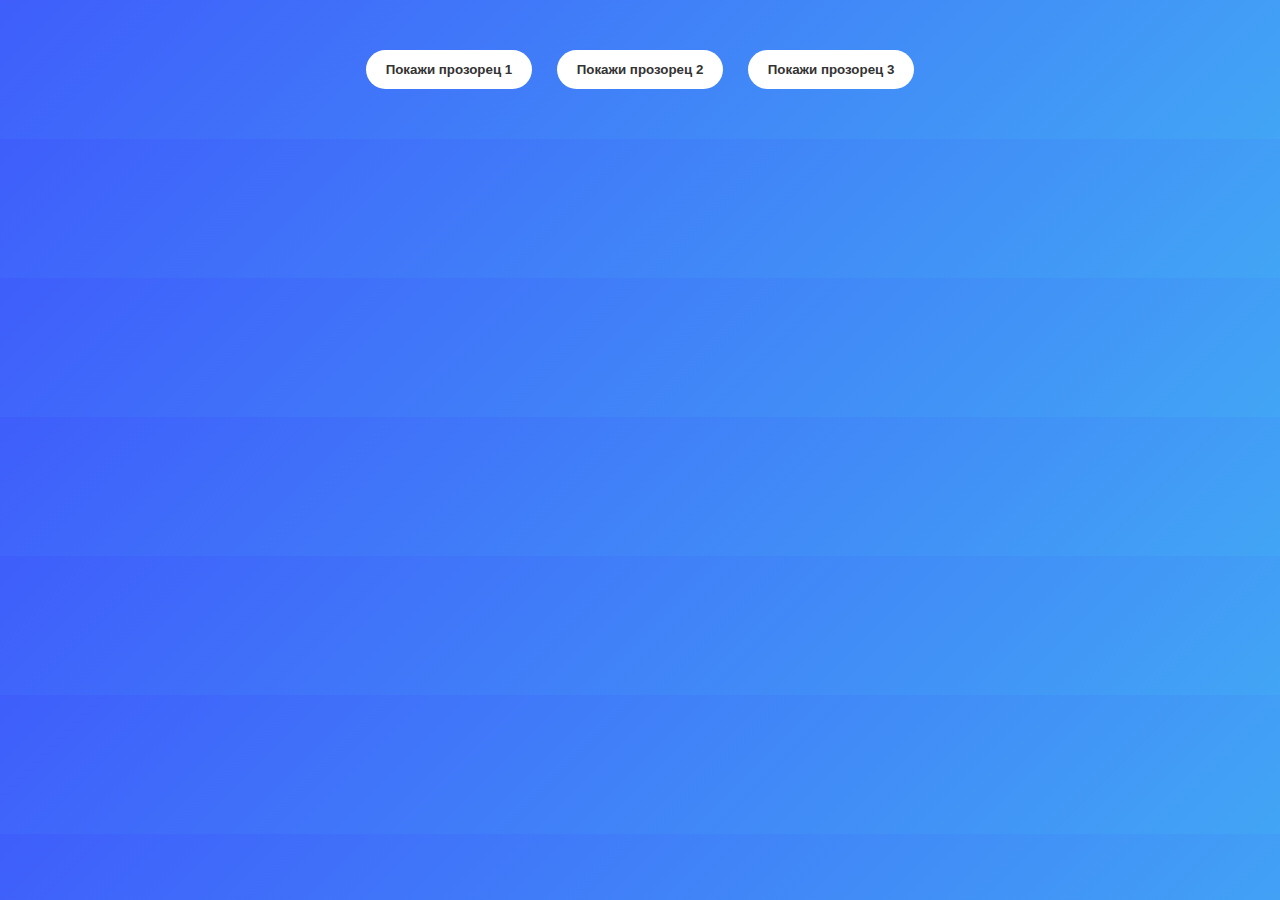
<file: модален порзорец/index.html>
<!DOCTYPE html>
<html lang="bg">
  <head>
    <meta charset="UTF-8" />
    <title>Модален прозорец - Пример</title>
    <style>
      body {
        font-family: Arial, sans-serif;
        margin: 0;
        background: linear-gradient(135deg, #3f5efb, #42a5f5);
        color: white;
        text-align: center;
      }

      .button-container {
        margin: 40px;
      }

      .show-modal {
        padding: 12px 20px;
        margin: 10px;
        border: none;
        border-radius: 25px;
        background: white;
        color: #333;
        font-weight: bold;
        cursor: pointer;
        transition: 0.3s;
      }

      .show-modal:hover {
        background: #ddd;
      }

      /* --- модал --- */
      .modal {
        position: fixed;
        top: 50%;
        left: 50%;
        transform: translate(-50%, -50%);
        background: white;
        color: #333;
        width: 400px;
        padding: 20px;
        border-radius: 10px;
        box-shadow: 0 5px 20px rgba(0, 0, 0, 0.3);
        z-index: 10;
      }

      .modal.hidden {
        display: none;
      }

      .close-modal {
        position: absolute;
        top: 10px;
        right: 15px;
        border: none;
        background: none;
        font-size: 24px;
        cursor: pointer;
        color: #666;
      }

      /* --- overlay --- */
      .overlay {
        position: fixed;
        top: 0;
        left: 0;
        width: 100%;
        height: 100%;
        background: rgba(0, 0, 0, 0.6);
        backdrop-filter: blur(3px);
        z-index: 5;
      }

      .overlay.hidden {
        display: none;
      }
    </style>
  </head>
  <body>
    <div class="button-container">
      <button class="show-modal">Покажи прозорец 1</button>
      <button class="show-modal">Покажи прозорец 2</button>
      <button class="show-modal">Покажи прозорец 3</button>
    </div>

    <div class="modal hidden">
      <button class="close-modal">&times;</button>
      <h1>IBM NextGen</h1>
      <p>
        IBM NextGen е агенция за изработка на уеб страници и онлайн магазини.
        Наш екип от професионалисти се стреми да предоставя най-доброто в
        областта на уеб дизайна и разработката.
      </p>
    </div>

    <div class="overlay hidden"></div>
    <script src="script.js"></script>
  </body>
</html>
</file>
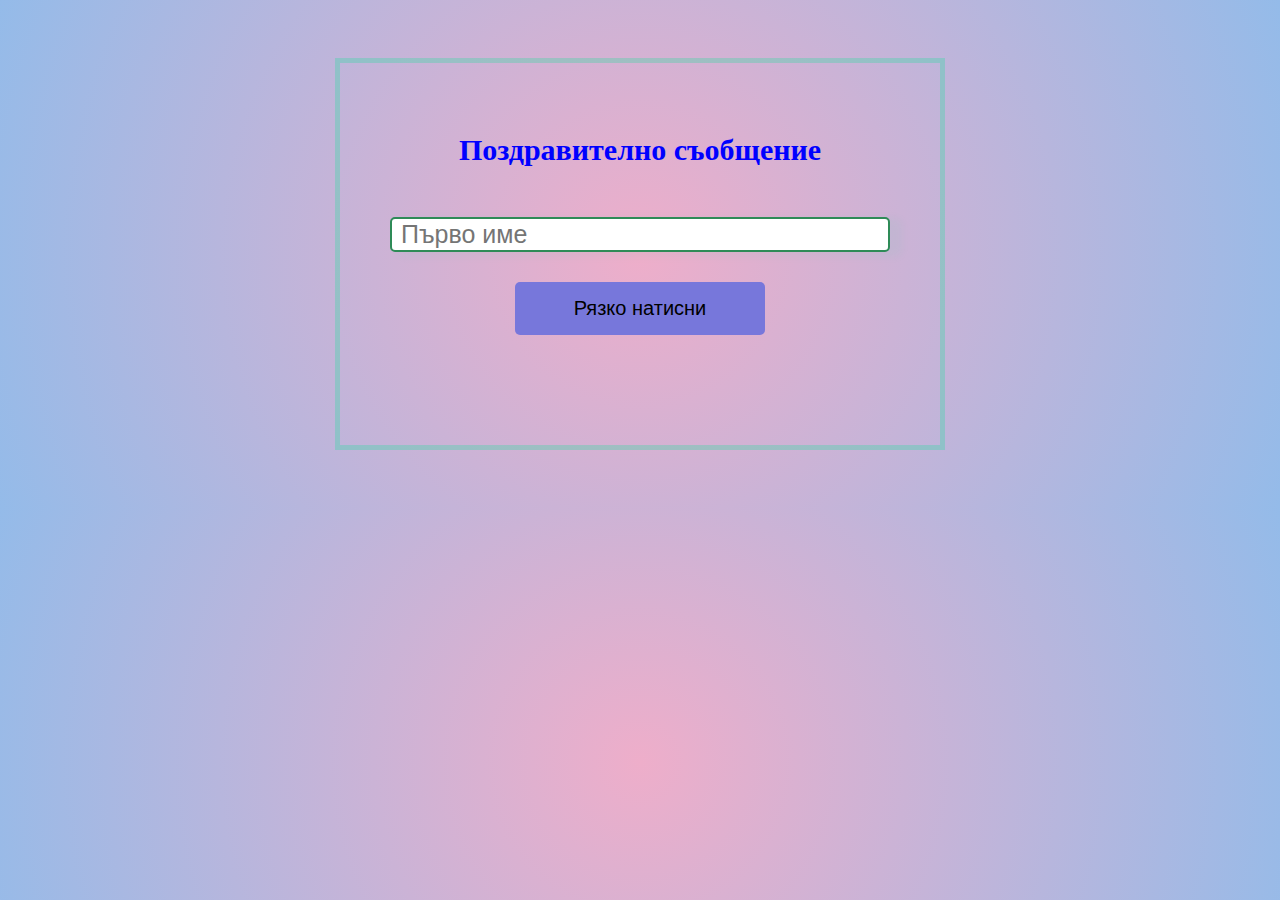
<file: промени цвета/index.html>
<!DOCTYPE html>
<html lang="en">
  <head>
    <meta charset="UTF-8" />
    <meta name="viewport" content="width=device-width, initial-scale=1.0" />
    <title>Промени цвета</title>
    <link rel="stylesheet" href="style.css" />
  </head>
  <body>
    <!--  упражнени от лекциите
     <h1>Промени цвета</h1>
    <div class="color-display">Текущ цвят</div>
    <button class="change-color-btn">Промени цвета</button>-->

    <div class="container">
      <h1 class="header">Поздравително съобщение</h1>
      <input class="input" type="text" placeholder=" Първо име" />
      <button class="btn">Рязко натисни</button>
      <p class="greeting"></p>
    </div>
    <script src="script.js"></script>
  </body>
</html>
</file>
<file: промени цвета/style.css>
/*упрражнени от лекциите

.color-display {
  font-size: 20px;
  border: solid 2px #000;
  padding: 10px;
  margin: 0 auto 20px;
  width: 200px;
}
.change-color-btn {
  padding: 10px 20px;
  font-size: 10px;
  cursor: pointer;
}*/

body {
  font-family: Cambria, Cochin, Georgia, Times, "Times New Roman", serif;
  text-align: center;
  padding: 50px;
  background: radial-gradient(
    circle,
    rgba(238, 174, 202, 1) 0%,
    rgba(148, 187, 233, 1) 100%
  );
  /* W3C, IE 10+/ Edge, Firefox 16+, Chrome 26+, Opera 12+, Safari 7+ */
  /* W3C, IE 10+/ Edge, Firefox 16+, Chrome 26+, Opera 12+, Safari 7+ */
}
.container {
  border: solid 5px rgba(13, 230, 151, 0.267);
  padding: 50px;
  width: 500px;
  margin: 0 auto;
  display: flex;
  flex-direction: column;
}
.header {
  font-size: 30px;
  font-weight: 700;
  margin-bottom: 50px;
  color: blue;
}
.input {
  font-size: 25px;

  box-shadow: 10px 3px 8px 2px rgba(13, 230, 151, 0.05);
  border: solid 2px seagreen;
  border-radius: 5px;
  margin-bottom: 30px;
}
.btn {
  font-size: 20px;
  width: 50%;
  margin: 0 auto;
  padding: 15px;
  background-color: rgb(119, 119, 219);
  border: none;
  border-radius: 5px;
}
.greeting {
  font-size: 30px;
  color: blue;
}
</file>
